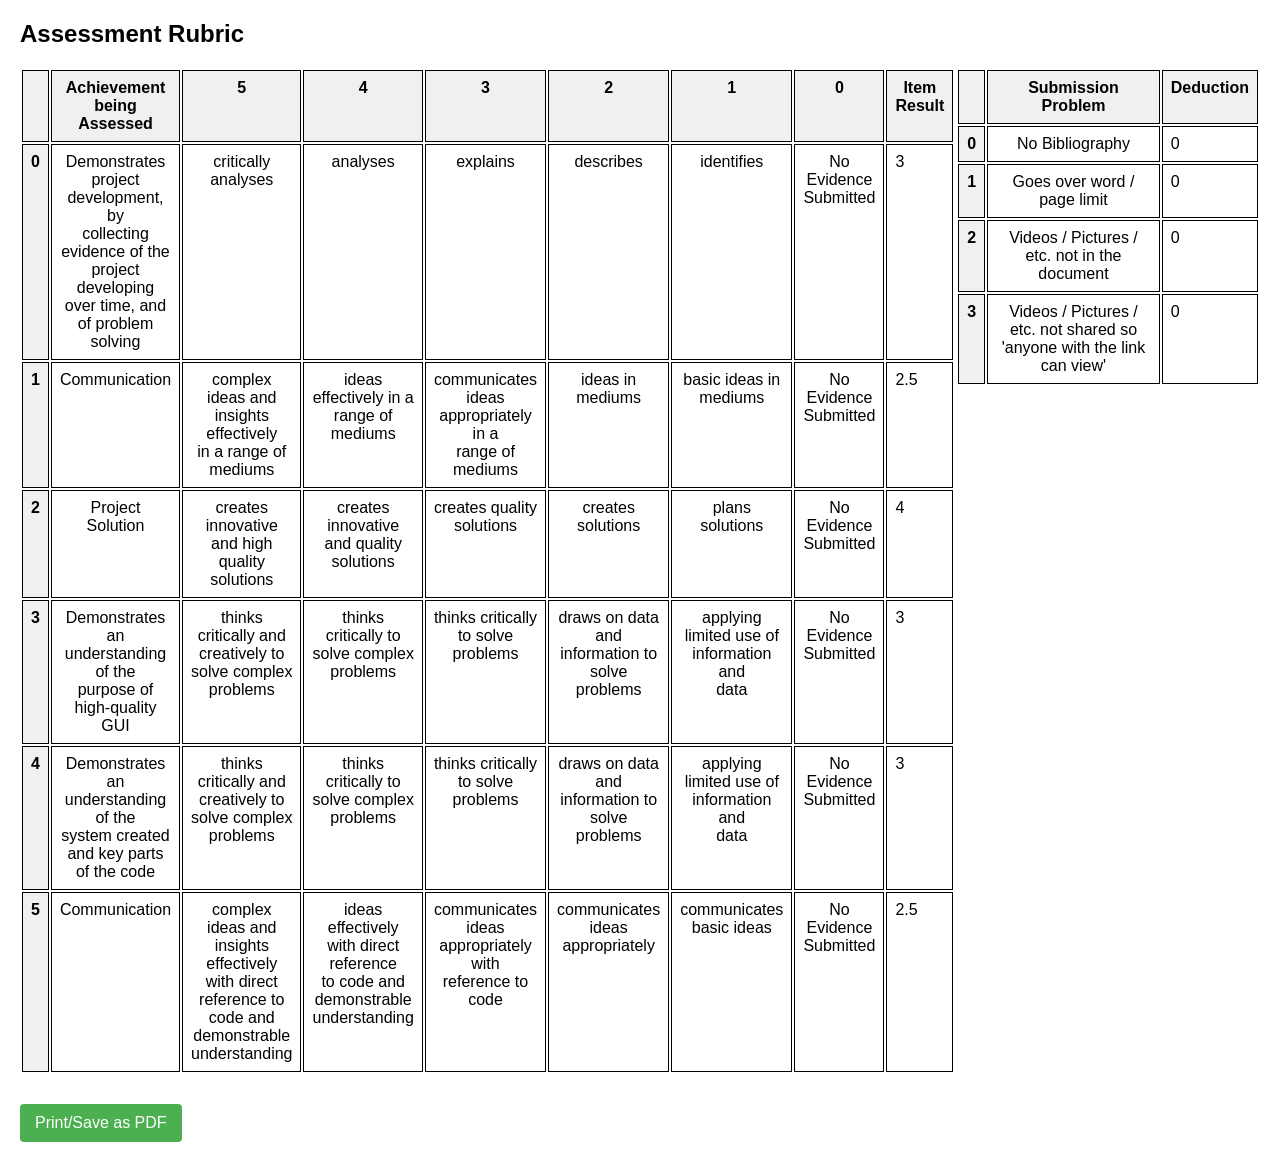
<file: StudentTeacherDashboard/Content/templates/Content/rubric.html>
<!DOCTYPE html>
<html>
<head>
    <meta charset="UTF-8">
    <title>Assessment Rubric</title>
    <style>
        body {
            font-family: Arial, sans-serif;
            margin: 20px;
        }

        .container {
            max-width: 1400px;
            margin: 0 auto;
        }

        h2 {
            margin-bottom: 20px;
        }

        table {
            white-space: pre-wrap;
            word-wrap: break-word;
        }

        .layout-container {
            display: flex;
            flex-wrap: nowrap;
            gap: 25px;
            align-items: flex-start;
        }

        .rubric-container {
            flex: 3;
            min-width: 0;
        }

        .deductions-container {
            flex: 1;
            min-width: 0;
        }

        .deductions-container h3 {
            margin-top: 0;
            text-align: left;
        }

        .download-btn {
            display: block;
            margin-top: 30px;
            padding: 10px 15px;
            background-color: #4CAF50;
            color: white;
            border: none;
            border-radius: 4px;
            cursor: pointer;
            font-size: 16px;
        }

        .download-btn:hover {
            background-color: #45a049;
        }

        @media print {
            body {
                -webkit-print-color-adjust: exact;
                print-color-adjust: exact;
            }

            .container {
                max-width: 100%;
            }

            .download-btn {
                display: none;
            }

            .layout-container {
                display: flex !important;
            }
        }
    </style>
</head>

<body>
    <div class="container">
        <h2>Assessment Rubric</h2>
        <div class="layout-container">
            <div class="rubric-container">
                <style type="text/css">
                    #T_8a633 th {
                        padding: 8px;
                        text-align: left;
                        border: 1px solid black;
                        vertical-align: top;
                    }

                    #T_8a633 td {
                        padding: 8px;
                        text-align: left;
                        border: 1px solid black;
                        vertical-align: top;
                    }

                    #T_8a633 table {
                        border-collapse: collapse;
                        width: 100%;
                    }

                    #T_8a633 th {
                        background-color: #f0f0f0;
                        font-weight: bold;
                        text-align: center;
                    }

                    #T_8a633 td:nth-child(n+2):not(:last-child) {
                        text-align: center;
                    }

                    #T_8a633_row0_col7, #T_8a633_row1_col7, #T_8a633_row2_col7, #T_8a633_row3_col7, #T_8a633_row4_col7, #T_8a633_row5_col7 {
                        text-align: center;
                    }
                </style>
                <table id="T_8a633">
                    <thead>
                        <tr>
                            <th class="blank level0">&nbsp;</th>
                            <th id="T_8a633_level0_col0" class="col_heading level0 col0">Achievement being Assessed</th>
                            <th id="T_8a633_level0_col1" class="col_heading level0 col1">5</th>
                            <th id="T_8a633_level0_col2" class="col_heading level0 col2">4</th>
                            <th id="T_8a633_level0_col3" class="col_heading level0 col3">3</th>
                            <th id="T_8a633_level0_col4" class="col_heading level0 col4">2</th>
                            <th id="T_8a633_level0_col5" class="col_heading level0 col5">1</th>
                            <th id="T_8a633_level0_col6" class="col_heading level0 col6">0</th>
                            <th id="T_8a633_level0_col7" class="col_heading level0 col7">Item Result</th>
                        </tr>
                    </thead>
                    <tbody>
                        <tr>
                            <th id="T_8a633_level0_row0" class="row_heading level0 row0">0</th>
                            <td id="T_8a633_row0_col0" class="data row0 col0">Demonstrates project development, by<br>collecting evidence of the project<br>developing over time, and of problem<br>solving</td>
                            <td id="T_8a633_row0_col1" class="data row0 col1">critically analyses</td>
                            <td id="T_8a633_row0_col2" class="data row0 col2">analyses</td>
                            <td id="T_8a633_row0_col3" class="data row0 col3">explains</td>
                            <td id="T_8a633_row0_col4" class="data row0 col4">describes</td>
                            <td id="T_8a633_row0_col5" class="data row0 col5">identifies</td>
                            <td id="T_8a633_row0_col6" class="data row0 col6">No Evidence Submitted</td>
                            <td id="T_8a633_row0_col7" class="data row0 col7">3</td>
                        </tr>
                        <tr>
                            <th id="T_8a633_level0_row1" class="row_heading level0 row1">1</th>
                            <td id="T_8a633_row1_col0" class="data row1 col0">Communication</td>
                            <td id="T_8a633_row1_col1" class="data row1 col1">complex ideas and insights effectively<br>in a range of mediums</td>
                            <td id="T_8a633_row1_col2" class="data row1 col2">ideas effectively in a range of mediums</td>
                            <td id="T_8a633_row1_col3" class="data row1 col3">communicates ideas appropriately in a<br>range of mediums</td>
                            <td id="T_8a633_row1_col4" class="data row1 col4">ideas in mediums</td>
                            <td id="T_8a633_row1_col5" class="data row1 col5">basic ideas in mediums</td>
                            <td id="T_8a633_row1_col6" class="data row1 col6">No Evidence Submitted</td>
                            <td id="T_8a633_row1_col7" class="data row1 col7">2.5</td>
                        </tr>
                        <tr>
                            <th id="T_8a633_level0_row2" class="row_heading level0 row2">2</th>
                            <td id="T_8a633_row2_col0" class="data row2 col0">Project Solution</td>
                            <td id="T_8a633_row2_col1" class="data row2 col1">creates innovative and high quality<br>solutions</td>
                            <td id="T_8a633_row2_col2" class="data row2 col2">creates innovative and quality solutions</td>
                            <td id="T_8a633_row2_col3" class="data row2 col3">creates quality solutions</td>
                            <td id="T_8a633_row2_col4" class="data row2 col4">creates solutions</td>
                            <td id="T_8a633_row2_col5" class="data row2 col5">plans solutions</td>
                            <td id="T_8a633_row2_col6" class="data row2 col6">No Evidence Submitted</td>
                            <td id="T_8a633_row2_col7" class="data row2 col7">4</td>
                        </tr>
                        <tr>
                            <th id="T_8a633_level0_row3" class="row_heading level0 row3">3</th>
                            <td id="T_8a633_row3_col0" class="data row3 col0">Demonstrates an understanding of the<br>purpose of high-quality GUI</td>
                            <td id="T_8a633_row3_col1" class="data row3 col1">thinks critically and creatively to<br>solve complex problems</td>
                            <td id="T_8a633_row3_col2" class="data row3 col2">thinks critically to solve complex<br>problems</td>
                            <td id="T_8a633_row3_col3" class="data row3 col3">thinks critically to solve problems</td>
                            <td id="T_8a633_row3_col4" class="data row3 col4">draws on data and information to solve<br>problems</td>
                            <td id="T_8a633_row3_col5" class="data row3 col5">applying limited use of information and<br>data</td>
                            <td id="T_8a633_row3_col6" class="data row3 col6">No Evidence Submitted</td>
                            <td id="T_8a633_row3_col7" class="data row3 col7">3</td>
                        </tr>
                        <tr>
                            <th id="T_8a633_level0_row4" class="row_heading level0 row4">4</th>
                            <td id="T_8a633_row4_col0" class="data row4 col0">Demonstrates an understanding of the<br>system created and key parts of the code</td>
                            <td id="T_8a633_row4_col1" class="data row4 col1">thinks critically and creatively to<br>solve complex problems</td>
                            <td id="T_8a633_row4_col2" class="data row4 col2">thinks critically to solve complex<br>problems</td>
                            <td id="T_8a633_row4_col3" class="data row4 col3">thinks critically to solve problems</td>
                            <td id="T_8a633_row4_col4" class="data row4 col4">draws on data and information to solve<br>problems</td>
                            <td id="T_8a633_row4_col5" class="data row4 col5">applying limited use of information and<br>data</td>
                            <td id="T_8a633_row4_col6" class="data row4 col6">No Evidence Submitted</td>
                            <td id="T_8a633_row4_col7" class="data row4 col7">3</td>
                        </tr>
                        <tr>
                            <th id="T_8a633_level0_row5" class="row_heading level0 row5">5</th>
                            <td id="T_8a633_row5_col0" class="data row5 col0">Communication</td>
                            <td id="T_8a633_row5_col1" class="data row5 col1">complex ideas and insights effectively<br>with direct reference to code and<br>demonstrable understanding</td>
                            <td id="T_8a633_row5_col2" class="data row5 col2">ideas effectively with direct reference<br>to code and demonstrable understanding</td>
                            <td id="T_8a633_row5_col3" class="data row5 col3">communicates ideas appropriately with<br>reference to code</td>
                            <td id="T_8a633_row5_col4" class="data row5 col4">communicates ideas appropriately</td>
                            <td id="T_8a633_row5_col5" class="data row5 col5">communicates basic ideas</td>
                            <td id="T_8a633_row5_col6" class="data row5 col6">No Evidence Submitted</td>
                            <td id="T_8a633_row5_col7" class="data row5 col7">2.5</td>
                        </tr>
                    </tbody>
                </table>
            </div>
            <div class="deductions-container">
                <style type="text/css">
                    #T_15a08 th {
                        padding: 8px;
                        text-align: left;
                        border: 1px solid black;
                        vertical-align: top;
                    }

                    #T_15a08 td {
                        padding: 8px;
                        text-align: left;
                        border: 1px solid black;
                        vertical-align: top;
                    }

                    #T_15a08 table {
                        border-collapse: collapse;
                        width: 100%;
                    }

                    #T_15a08 th {
                        background-color: #f0f0f0;
                        font-weight: bold;
                        text-align: center;
                    }

                    #T_15a08 td:nth-child(n+2):not(:last-child) {
                        text-align: center;
                    }

                    #T_15a08_row0_col1, #T_15a08_row1_col1, #T_15a08_row2_col1, #T_15a08_row3_col1 {
                        text-align: center;
                    }
                </style>
                <table id="T_15a08">
                    <thead>
                        <tr>
                            <th class="blank level0">&nbsp;</th>
                            <th id="T_15a08_level0_col0" class="col_heading level0 col0">Submission Problem</th>
                            <th id="T_15a08_level0_col1" class="col_heading level0 col1">Deduction</th>
                        </tr>
                    </thead>
                    <tbody>
                        <tr>
                            <th id="T_15a08_level0_row0" class="row_heading level0 row0">0</th>
                            <td id="T_15a08_row0_col0" class="data row0 col0">No Bibliography</td>
                            <td id="T_15a08_row0_col1" class="data row0 col1">0</td>
                        </tr>
                        <tr>
                            <th id="T_15a08_level0_row1" class="row_heading level0 row1">1</th>
                            <td id="T_15a08_row1_col0" class="data row1 col0">Goes over word / page limit</td>
                            <td id="T_15a08_row1_col1" class="data row1 col1">0</td>
                        </tr>
                        <tr>
                            <th id="T_15a08_level0_row2" class="row_heading level0 row2">2</th>
                            <td id="T_15a08_row2_col0" class="data row2 col0">Videos / Pictures / etc. not in the document</td>
                            <td id="T_15a08_row2_col1" class="data row2 col1">0</td>
                        </tr>
                        <tr>
                            <th id="T_15a08_level0_row3" class="row_heading level0 row3">3</th>
                            <td id="T_15a08_row3_col0" class="data row3 col0">Videos / Pictures / etc. not shared so 'anyone with the link can view'</td>
                            <td id="T_15a08_row3_col1" class="data row3 col1">0</td>
                        </tr>
                    </tbody>
                </table>

            </div>
        </div>
        <button class="download-btn" onclick="window.print()">Print/Save as PDF</button>
    </div>
</body>
</html>
</file>
